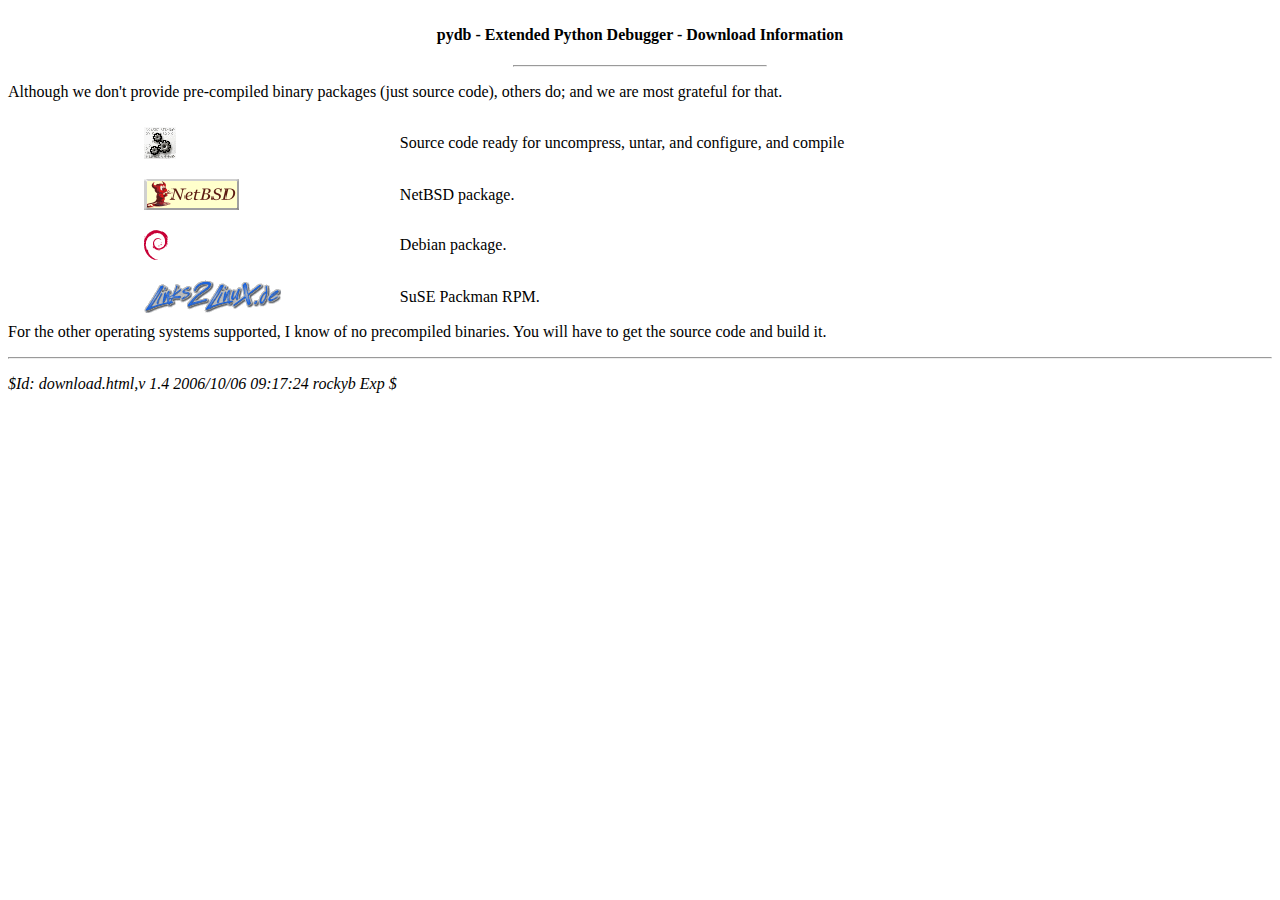
<file: htdocs/download.html>
<html>
<TITLE>pydb - Extended Python Debugger - Download Links</TITLE>

<body BGCOLOR="#FFFFFF" TEXT="#000000"> 
<!---<BODY TEXT=#DDFFDD BGCOLOR=#000000
           LINK="#00EEEE" VLINK="#EEEE00" ALINK="#FF0000"-->

<P ALIGN=CENTER>
<H1 ALIGN=CENTER><FONT SIZE=3><BR>
pydb - Extended Python Debugger - Download Information
</FONT></H1>
<HR WIDTH="20%">

<p>Although we don't provide pre-compiled binary packages (just source
code), others do; and we are most grateful for that.

<CENTER>
<TABLE WIDTH="80%" BORDER=0 CELLPADDING=10 CELLSPACING=0>

 <tr>
  <td><a href="http://sourceforge.net/project/showfiles.php?group_id=61395&package_id=175827"><img src="source-code.gif"
    style="vertical-align: middle; border-width: 1px;"
    alt="source-code" width="32" height="32" /></a></td>

  <td>Source code ready for uncompress, untar, and configure, and compile</td>
 </tr>

 <tr>
  <td><a href="http://pkgsrc.se/wip/pydb"><img src="netbsd.png"
    style="vertical-align: middle; border-width: 1px;"
    alt="NetBSD package"/></a></td>

  <td>NetBSD package.</td>
 </tr>

 <tr>
  <td><a href="http://packages.debian.org/cgi-bin/download.pl?arch=all&file=pool%2Fmain%2Fp%2Fpydb%2Fpydb_1.18-1_all.deb&md5sum=8867fccd3adffebdb1c37da3e0872657&arch=all&type=main"><img src="debian.png"
    style="vertical-align: middle; border-width: 1px;"
    alt="Debian package"/></a></td>

  <td>Debian package.</td>
 </tr>

 <tr>
  <td><a href="http://packman.links2linux.org/?action=859"><img src="links2linux.de.png"
    style="vertical-align: middle; border-width: 1px;"
    alt="SuSE Packman RMM"/></a></td>

  <td>SuSE Packman RPM.</td>
 </tr>

</TABLE>
</CENTER>

For the other operating systems supported, I know of no precompiled
binaries. You will have to get the source code and build it.

<P><HR><P>

<p>
<i>$Id: download.html,v 1.4 2006/10/06 09:17:24 rockyb Exp $</i>
</html>
</file>
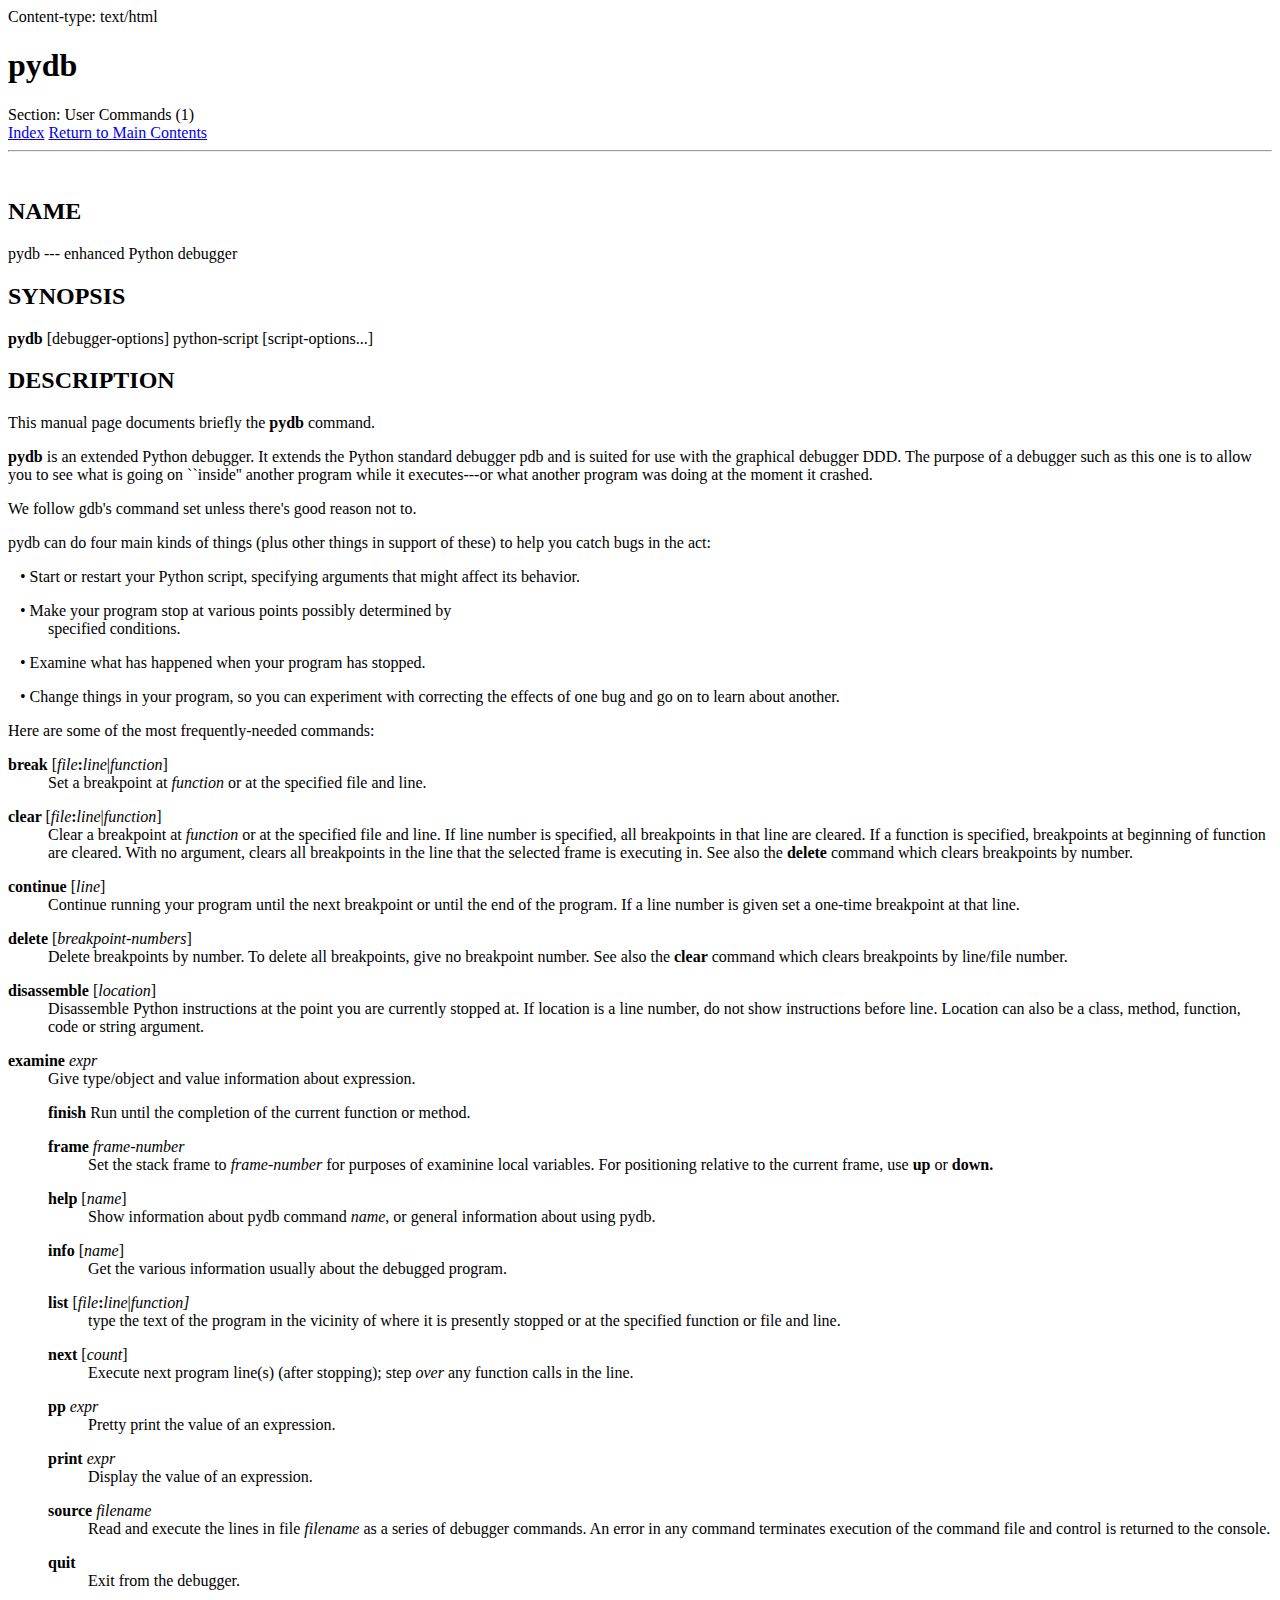
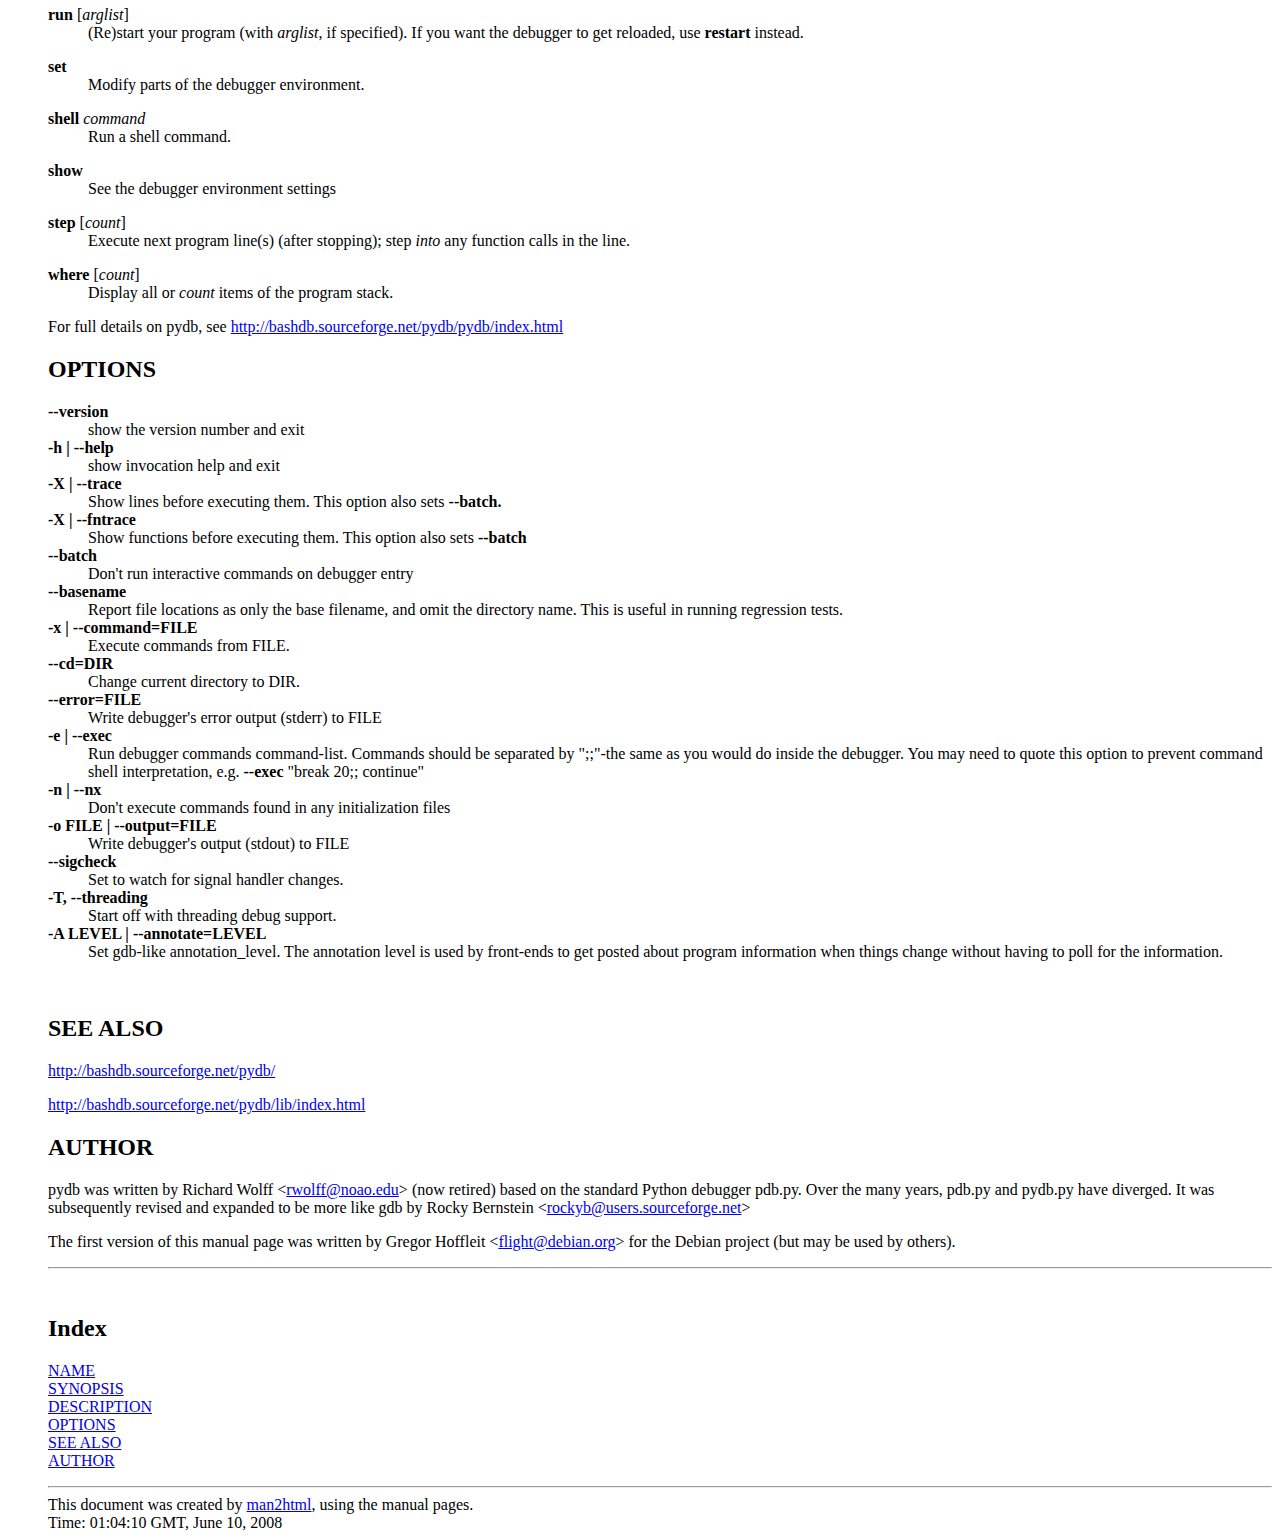
<file: htdocs/pydb.html>
Content-type: text/html

<!DOCTYPE HTML PUBLIC "-//W3C//DTD HTML 4.01 Transitional//EN">
<HTML><HEAD><TITLE>Man page of pydb</TITLE>
</HEAD><BODY>
<H1>pydb</H1>
Section: User Commands  (1)<BR><A HREF="#index">Index</A>
<A HREF="/cgi-bin/man/man2html">Return to Main Contents</A><HR>


<A NAME="lbAB">&nbsp;</A>
<H2>NAME</H2>

pydb --- enhanced Python debugger

<A NAME="lbAC">&nbsp;</A>
<H2>SYNOPSIS</H2>

<B>pydb </B>

[debugger-options] 
python-script 
[script-options...]

<A NAME="lbAD">&nbsp;</A>
<H2>DESCRIPTION</H2>

This manual page documents briefly the
<B>pydb</B>

command.
<P>

<B>pydb</B>

is an extended Python debugger. It extends the Python standard
debugger pdb and is suited for use with the graphical debugger DDD.
The purpose of a debugger such as this one is to allow you to see what is
going on ``inside'' another program while it executes---or what another
program was doing at the moment it crashed.
<P>
<P>

We follow gdb's command set unless there's good reason not to.
<P>
<P>

pydb can do four main kinds of things (plus other things in support of
these) to help you catch bugs in the act:
<P>
<DL COMPACT>
<DT>&nbsp;&nbsp;&nbsp;&bull; Start or restart your Python script, specifying arguments that might affect its behavior.<DD>
<P>
<DT>&nbsp;&nbsp;&nbsp;&bull; Make your program stop at various points possibly determined by<DD>
specified conditions.
<P>
<DT>&nbsp;&nbsp;&nbsp;&bull; Examine what has happened when your program has stopped.<DD>
<P>
<DT>&nbsp;&nbsp;&nbsp;&bull; Change things in your program, so you can experiment with correcting the effects of one bug and go on to learn about another.<DD>
</DL>
<P>

<P>
Here are some of the most frequently-needed commands:
<P>

<DL COMPACT>
<DT><B>break </B>[<I>file</I><B>:</B><I>line</I>|<I>function</I>]

<DD>

Set a breakpoint at <I>function</I> or at the specified file and line.
</DL>
<P>


<DL COMPACT>
<DT><B>clear </B>[<I>file</I><B>:</B><I>line</I>|<I>function</I>]

<DD>

Clear a breakpoint at <I>function</I> or at the specified file and line. If line number is specified, all
breakpoints in that line are cleared. If a function is specified,
breakpoints at beginning of function are cleared.  With no argument,
clears all breakpoints in the line that the selected frame is
executing in. See also the 
<B>delete</B>

command which clears breakpoints by number.
</DL>
<P>


<DL COMPACT>
<DT><B>continue </B>[<I>line</I>]

<DD>

Continue running your program until the next breakpoint or until the
end of the program. If a line number is given set a one-time
breakpoint at that line. 
</DL>
<P>


<DL COMPACT>
<DT><B>delete </B>[<I>breakpoint-numbers</I>]

<DD>
 
Delete breakpoints by number. To delete all breakpoints, give no
breakpoint number.  See also the 
<B>clear</B>

command which clears breakpoints by line/file number.
</DL>
<P>


<DL COMPACT>
<DT><B>disassemble </B>[<I>location</I>]

<DD>
 
Disassemble Python instructions at the point you are currently stopped
at. If location is a line number, do not show instructions before
line. Location can also be a class, method, function, code or string
argument.
</DL>
<P>


<DL COMPACT>
<DT><B>examine</B><I> expr</I><DD>

Give type/object and value information about expression.
<DT></DL>
<P>

<DD>
<B>finish</B> 
Run until the completion of the current function or method.
<P>

<DL COMPACT>
<DT><B>frame</B><I> frame-number</I>

<DD>

Set the stack frame to <I>frame-number</I> for purposes of examinine local variables. For positioning relative to the current frame, use 
<B>up</B>

or 
<B>down.</B>

</DL>
<P>


<DL COMPACT>
<DT><B>help </B>[<I>name</I>]

<DD>
Show information about pydb command <I>name</I>, or general information
about using pydb.
</DL>
<P>


<DL COMPACT>
<DT><B>info </B>[<I>name</I>]

<DD>

Get the various information usually about the debugged program.
</DL>
<P>


<DL COMPACT>
<DT><B>list </B>[<I>file</I><B>:</B><I>line</I>|<I>function]</I>

<DD>
type the text of the program in the vicinity of where it is presently stopped
or at the specified function or file and line.
</DL>
<P>


<DL COMPACT>
<DT><B>next </B>[<I>count</I>]

<DD>
Execute next program line(s) (after stopping); step <I>over</I> any
function calls in the line.
</DL>
<P>


<DL COMPACT>
<DT><B>pp</B><I> expr</I><DD>

Pretty print the value of an expression.
</DL>
<P>


<DL COMPACT>
<DT><B>print</B><I> expr</I><DD>

Display the value of an expression.
</DL>
<P>


<DL COMPACT>
<DT><B>source</B><I> filename</I><DD>

Read and execute the lines in file <I>filename</I> as a series of debugger 
commands. An error in any command terminates execution of the command
file and control is returned to the console.
</DL>
<P>


<DL COMPACT>
<DT><B>quit</B>

<DD>

Exit from the debugger.
</DL>
<P>


<DL COMPACT>
<DT><B>run </B>[<I>arglist</I>]

<DD>
(Re)start your program (with <I>arglist</I>, if specified). If you want the debugger to get reloaded, use
<B>restart</B>

instead.
</DL>
<P>


<DL COMPACT>
<DT><B>set</B>

<DD>
Modify parts of the debugger environment.
</DL>
<P>

<DL COMPACT>
<DT><B>shell </B><I>command</I>

<DD>
Run a shell command.
</DL>
<P>


<DL COMPACT>
<DT><B>show</B>

<DD>
See the debugger environment settings
</DL>
<P>


<DL COMPACT>
<DT><B>step </B>[<I>count</I>]

<DD>
Execute next program line(s) (after stopping); step <I>into</I> any
function calls in the line.
</DL>
<P>


<DL COMPACT>
<DT><B>where </B>[<I>count</I>]

<DD>
Display all or <I>count</I> items of the program stack.
</DL>
<P>

For full details on pydb, see <A HREF="http://bashdb.sourceforge.net/pydb/pydb/index.html">http://bashdb.sourceforge.net/pydb/pydb/index.html</A>

<A NAME="lbAE">&nbsp;</A>
<H2>OPTIONS</H2>

<P>

<DL COMPACT>
<DT><B>--version</B>

<DD>
show the version number and exit
<DT><B>-h | --help</B>

<DD>
show invocation help and exit
<DT><B>-X | --trace</B>

<DD>
Show lines before executing them. This option also sets
<B>--batch.</B>

<DT><B>-X | --fntrace</B>

<DD>
Show functions before executing them. This option also sets
<B>--batch</B>

<DT><B>--batch</B>

<DD>
Don't run interactive commands on debugger entry
<DT><B>--basename</B>

<DD>
Report file locations as only the base filename, and omit the
directory name. This is useful in running regression tests.
<DT><B>-x | --command=FILE</B>

<DD>
Execute commands from FILE.
<DT><B>--cd=DIR</B>

<DD>
Change current directory to DIR.
<DT><B>--error=FILE</B>

<DD>
Write debugger's error output (stderr) to FILE
<DT><DT><B>-e | --exec</B>

<DD>
<DD>
Run debugger commands command-list. Commands should be separated by
&quot;;;&quot;-the same as you would do inside the debugger. You may need to
quote this option to prevent command shell interpretation, e.g. 
<B>--exec</B>

&quot;break 20;; continue&quot;
<DT><B>-n | --nx</B>

<DD>
Don't execute commands found in any initialization files
<DT><B>-o FILE | --output=FILE</B>

<DD>
Write debugger's output (stdout) to FILE
<DT><B>--sigcheck</B>

<DD>
Set to watch for signal handler changes.
<DT><B>-T, --threading</B>

<DD>
Start off with threading debug support.
<DT><B>-A LEVEL | --annotate=LEVEL</B>

<DD>
Set gdb-like annotation_level. The annotation level is used by
front-ends to get posted about program information when things change
without having to poll for the information.


</DL>
<A NAME="lbAF">&nbsp;</A>
<H2>SEE ALSO</H2>


<A HREF="http://bashdb.sourceforge.net/pydb/">http://bashdb.sourceforge.net/pydb/</A>
<P>


<A HREF="http://bashdb.sourceforge.net/pydb/lib/index.html">http://bashdb.sourceforge.net/pydb/lib/index.html</A>

<A NAME="lbAG">&nbsp;</A>
<H2>AUTHOR</H2>

pydb was written by Richard Wolff &lt;<A HREF="mailto:rwolff@noao.edu">rwolff@noao.edu</A>&gt; (now retired)
based on the standard Python debugger pdb.py. Over the many years, pdb.py and
pydb.py have diverged. It was subsequently revised and
expanded to be more like gdb by Rocky Bernstein &lt;<A HREF="mailto:rockyb@users.sourceforge.net">rockyb@users.sourceforge.net</A>&gt;
<P>
The first version of this manual page was written by Gregor Hoffleit
&lt;<A HREF="mailto:flight@debian.org">flight@debian.org</A>&gt; for the Debian project (but may be used by
others).
<P>

<HR>
<A NAME="index">&nbsp;</A><H2>Index</H2>
<DL>
<DT><A HREF="#lbAB">NAME</A><DD>
<DT><A HREF="#lbAC">SYNOPSIS</A><DD>
<DT><A HREF="#lbAD">DESCRIPTION</A><DD>
<DT><A HREF="#lbAE">OPTIONS</A><DD>
<DT><A HREF="#lbAF">SEE ALSO</A><DD>
<DT><A HREF="#lbAG">AUTHOR</A><DD>
</DL>
<HR>
This document was created by
<A HREF="/cgi-bin/man/man2html">man2html</A>,
using the manual pages.<BR>
Time: 01:04:10 GMT, June 10, 2008
</BODY>
</HTML>
</file>
